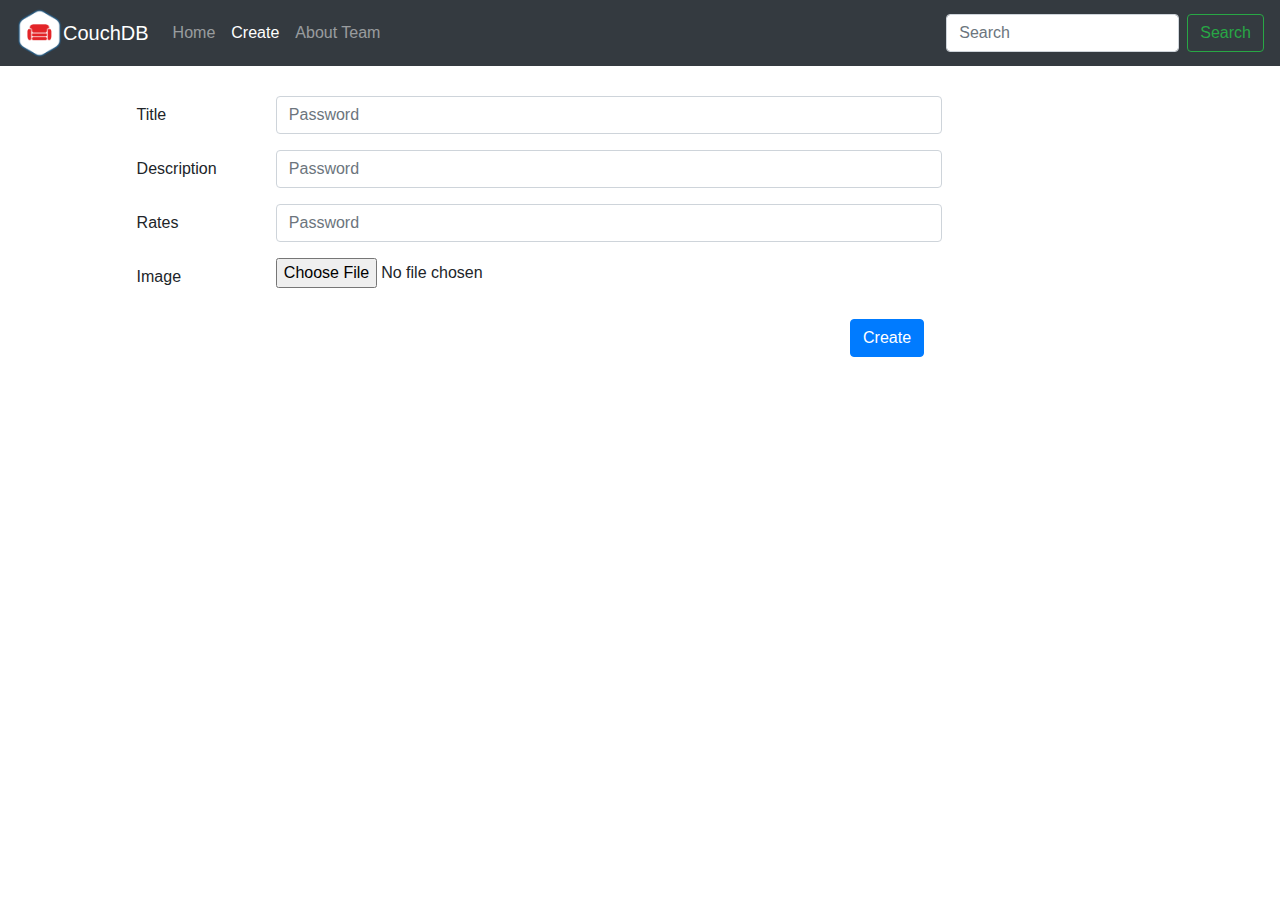
<file: CouchDB/CRUD/create.html>
<!DOCTYPE html>
<html lang="en">

<head>
    <meta charset="UTF-8">
    <meta http-equiv="X-UA-Compatible" content="IE=edge">
    <meta name="viewport" content="width=device-width, initial-scale=1.0">
    <title>Document</title>
    <link rel="stylesheet" href="https://maxcdn.bootstrapcdn.com/bootstrap/4.0.0/css/bootstrap.min.css"
        integrity="sha384-Gn5384xqQ1aoWXA+058RXPxPg6fy4IWvTNh0E263XmFcJlSAwiGgFAW/dAiS6JXm" crossorigin="anonymous">
    <link rel="stylesheet" href="../css/styles.css">
</head>

<body>
    <header>
        <nav class="navbar navbar-expand-lg navbar-dark bg-dark">
            <img class="logo" src="../images/logo-couchdb.png" alt="Couch DB">
            <a class="navbar-brand" href="../index.html">CouchDB</a>
            <button class="navbar-toggler" type="button" data-toggle="collapse" data-target="#navbarNavAltMarkup"
                aria-controls="navbarNavAltMarkup" aria-expanded="false" aria-label="Toggle navigation">
                <span class="navbar-toggler-icon"></span>
            </button>
            <div class="collapse navbar-collapse" id="navbarNavAltMarkup">
                <div class="navbar-nav">
                    <a class="nav-item nav-link" href="../index.html">Home <span class="sr-only">(current)</span></a>
                    <a class="nav-item nav-link active" href="#">Create</a>
                    <a class="nav-item nav-link" href="#">About Team</a>
                </div>
            </div>
            <form class="form-inline my-2 my-lg-0">
                <input class="form-control mr-sm-2" type="search" placeholder="Search" aria-label="Search">
                <button class="btn btn-outline-success my-2 my-sm-0" type="submit">Search</button>
            </form>
        </nav>
    </header>

    <div class="container">
        <form class="content">
            <div class="form-group row">
                <label for="inputPassword" class="col-sm-2 col-form-label">Title</label>
                <div class="col-sm-10">
                    <input type="password" class="form-control" id="inputPassword" placeholder="Password">
                </div>
            </div>
            <div class="form-group row">
                <label for="inputPassword" class="col-sm-2 col-form-label">Description</label>
                <div class="col-sm-10">
                    <input type="password" class="form-control" id="inputPassword" placeholder="Password">
                </div>
            </div>
            <div class="form-group row">
                <label for="inputPassword" class="col-sm-2 col-form-label">Rates</label>
                <div class="col-sm-10">
                    <input type="password" class="form-control" id="inputPassword" placeholder="Password">
                </div>
            </div>
            <div class="form-group row">
                <label for="inputPassword" class="col-sm-2 col-form-label">Image</label>
                <div class="col-sm-10">
                    <input class="btn-file" type="file"></input>
                </div>
            </div>
            <div class="btn">
                <a href="#" class="btn btn-primary btn-create">Create</a>
            </div>

        </form>
    </div>


    <script src="https://code.jquery.com/jquery-3.2.1.slim.min.js"
        integrity="sha384-KJ3o2DKtIkvYIK3UENzmM7KCkRr/rE9/Qpg6aAZGJwFDMVNA/GpGFF93hXpG5KkN"
        crossorigin="anonymous"></script>
    <script src="https://cdnjs.cloudflare.com/ajax/libs/popper.js/1.12.9/umd/popper.min.js"
        integrity="sha384-ApNbgh9B+Y1QKtv3Rn7W3mgPxhU9K/ScQsAP7hUibX39j7fakFPskvXusvfa0b4Q"
        crossorigin="anonymous"></script>
    <script src="https://maxcdn.bootstrapcdn.com/bootstrap/4.0.0/js/bootstrap.min.js"
        integrity="sha384-JZR6Spejh4U02d8jOt6vLEHfe/JQGiRRSQQxSfFWpi1MquVdAyjUar5+76PVCmYl"
        crossorigin="anonymous"></script>
</body>

</html>
</file>
<file: CouchDB/css/styles.css>
/*===========Header============*/
.logo {
    height: 50px;
}

/*===========Content============*/

.container {
    margin-top: 30px;
    max-width: 81%;
    display: flex;
    flex-wrap: wrap;
}
.card {
    margin: 10px 5px;
}
.card-img-top {
    height: 200px;
}
/* .card-title {
    
} */
.card-text {
    height: 90px;
}
.btn {
    display: flex;
    flex-wrap: wrap;
    flex-direction: row-reverse;
}
.btn-primary{
    margin: 0 5px;
    left: 0;
}

/*===========Create============*/

.content{
    width: 80%;
}
</file>
